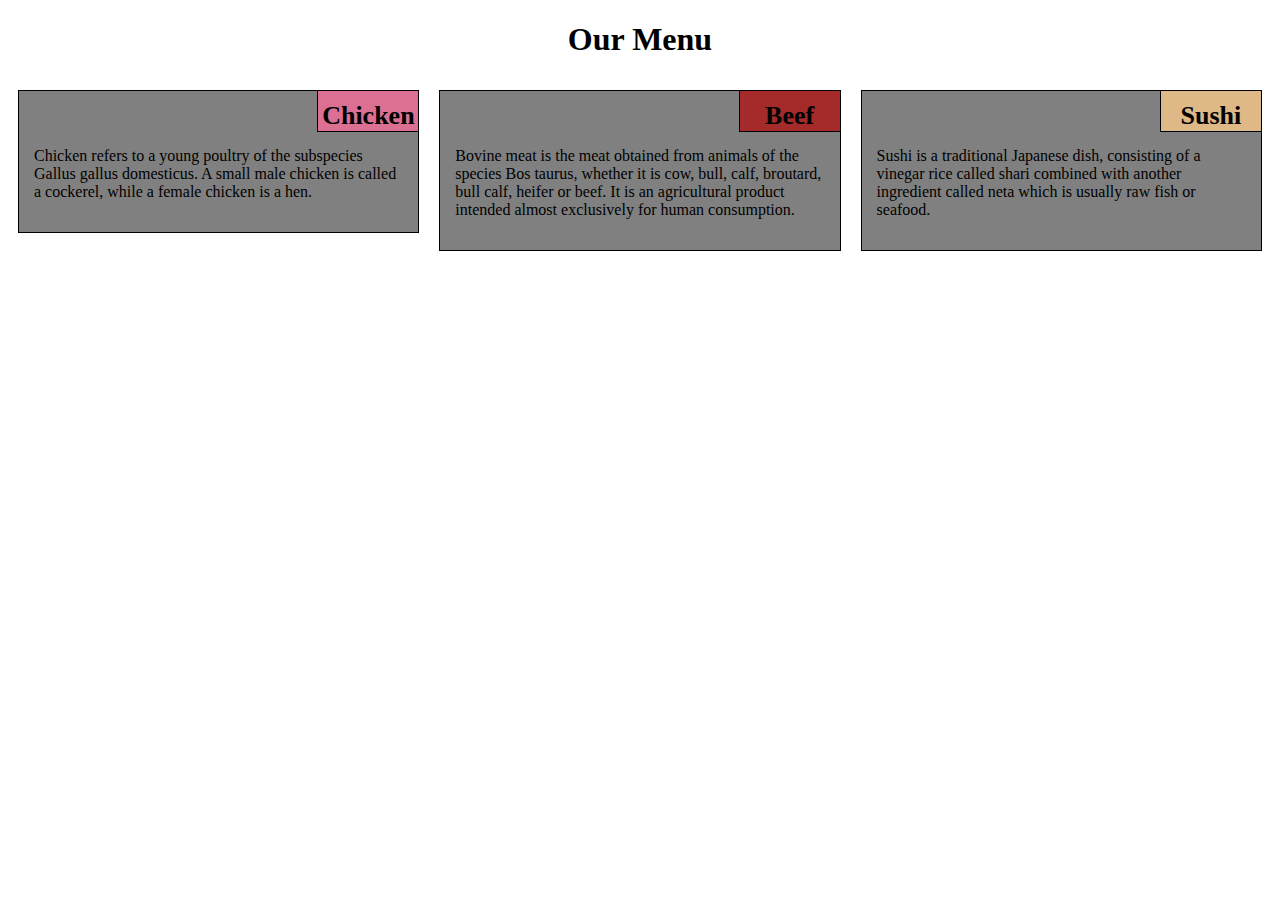
<file: index.html>
<!DOCTYPE HTML>
<html>
	<head>
		<title>Assignment Solution for Module 2</title>
        <meta charset="utf-8" />
        <link rel="stylesheet" href="style.css" />
    </head>

    <body>
        <h1>Our Menu</h1>
            <div class ="box">
                <div class="chicken">
                    <section class ="one">
                        <h2>Chicken</h2>
                        <p>Chicken refers to a young poultry of the subspecies Gallus gallus domesticus. 
                            A small male chicken is called a cockerel, while a female chicken is a hen.
                        </p>
                    </section>
                </div>  

                <div class="beef">
                    <section class ="two">
                        <h2>Beef</h2>
                        <p>Bovine meat is the meat obtained from animals of the species Bos taurus, whether it is cow, bull, calf, broutard, bull calf, heifer or beef. 
                            It is an agricultural product intended almost exclusively for human consumption. 
                        </p>
                    </section>    
                </div>
                
                <div class="sushi">
                    <section class ="three">
                        <h2>Sushi</h2>
                        <p>Sushi is a traditional Japanese dish, consisting of a vinegar rice called shari combined with 
                            another ingredient called neta which is usually raw fish or seafood.
                        </p>
                    </section>   
                </div>
            </div>
    </body>

</html>
</file>
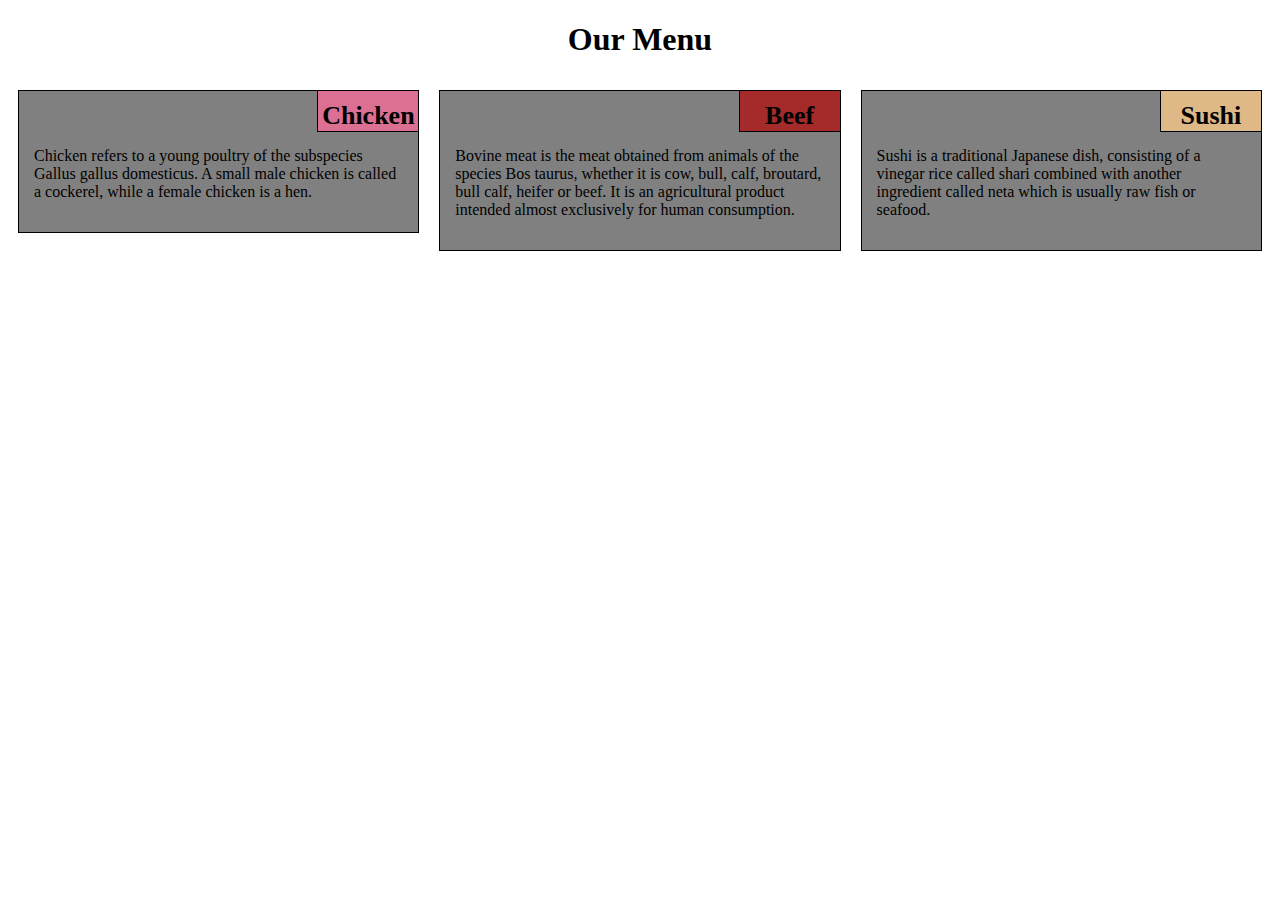
<file: module2/index.html>
<!DOCTYPE HTML>
<html>
	<head>
		<title>Assignment Solution for Module 2</title>
        <meta charset="utf-8" />
        <link rel="stylesheet" href="style.css" />
    </head>

    <body>
        <h1>Our Menu</h1>
            <div class ="box">
                <div class="chicken">
                    <section class ="one">
                        <h2>Chicken</h2>
                        <p>Chicken refers to a young poultry of the subspecies Gallus gallus domesticus. 
                            A small male chicken is called a cockerel, while a female chicken is a hen.
                        </p>
                    </section>
                </div>  

                <div class="beef">
                    <section class ="two">
                        <h2>Beef</h2>
                        <p>Bovine meat is the meat obtained from animals of the species Bos taurus, whether it is cow, bull, calf, broutard, bull calf, heifer or beef. 
                            It is an agricultural product intended almost exclusively for human consumption. 
                        </p>
                    </section>    
                </div>
                
                <div class="sushi">
                    <section class ="three">
                        <h2>Sushi</h2>
                        <p>Sushi is a traditional Japanese dish, consisting of a vinegar rice called shari combined with 
                            another ingredient called neta which is usually raw fish or seafood.
                        </p>
                    </section>   
                </div>
            </div>
    </body>

</html>
</file>
<file: style.css>
h1{
    text-align: center;
}

section{
    border: 1px solid black;
    background-color: gray;
    margin:10px;
}

section>h2{
    float: right;
    border-bottom: 1px solid black;
    border-left: 1px solid black;
    text-align: center;
    margin: 0;
    font-size: 26px;
    width:25%;
    font-weight: bold;
    padding-top: 10px;
    height: 20%; 
}

section>p{
    padding: 40px 15px 15px 15px;
}

.one>h2{
    background-color: palevioletred;
}

.two>h2{
    background-color: brown;
}

.three>h2{
    background-color: burlywood;
}

@media (min-width: 768px) and (max-width: 991px ) {
    .chicken{
        width:50%;
        float: left;
    }
    .beef{
        width:50%;
        float: left;  
    }
    .sushi{
        width:100%;
        float: left;
    }    
}

@media (min-width: 992px){
    .chicken{
        width:33.33%;
        float: left;
    }
    .beef{
        width:33.33%;
        float: left;        
    }
    .sushi{
        width:33.33%;
        float: left;
    }
}

@media (max-width: 767px){
    .chicken{
        width:100%;
        float: left;
    }
    .beef{
        width:100%;
        float: left;  
    }
    .sushi{
        width:100%;
        float: left;
    }    
}

.box{
    width: 100%;
    box-sizing: border-box;
    display: block;   
}
</file>
<file: module2/style.css>
h1{
    text-align: center;
}

section{
    border: 1px solid black;
    background-color: gray;
    margin:10px;
}

section>h2{
    float: right;
    border-bottom: 1px solid black;
    border-left: 1px solid black;
    text-align: center;
    margin: 0;
    font-size: 26px;
    width:25%;
    font-weight: bold;
    padding-top: 10px;
    height: 20%; 
}

section>p{
    padding: 40px 15px 15px 15px;
}

.one>h2{
    background-color: palevioletred;
}

.two>h2{
    background-color: brown;
}

.three>h2{
    background-color: burlywood;
}

@media (min-width: 768px) and (max-width: 991px ) {
    .chicken{
        width:50%;
        float: left;
    }
    .beef{
        width:50%;
        float: left;  
    }
    .sushi{
        width:100%;
        float: left;
    }    
}

@media (min-width: 992px){
    .chicken{
        width:33.33%;
        float: left;
    }
    .beef{
        width:33.33%;
        float: left;        
    }
    .sushi{
        width:33.33%;
        float: left;
    }
}

@media (max-width: 767px){
    .chicken{
        width:100%;
        float: left;
    }
    .beef{
        width:100%;
        float: left;  
    }
    .sushi{
        width:100%;
        float: left;
    }    
}

.box{
    width: 100%;
    box-sizing: border-box;
    display: block;   
}
</file>
